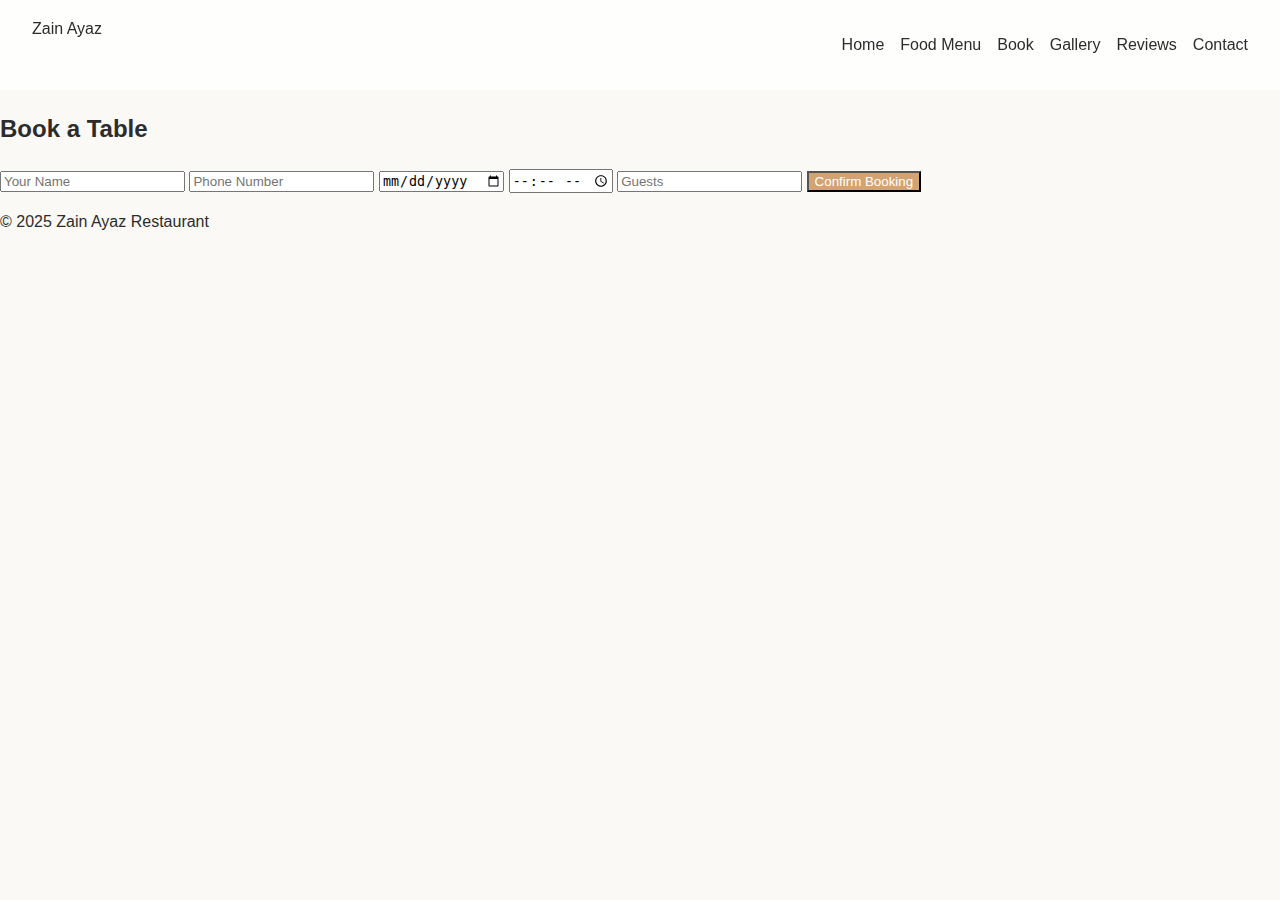
<file: book.html>
<!DOCTYPE html>
<html lang="en">
<head>
  <meta charset="UTF-8">
  <meta name="viewport" content="width=device-width, initial-scale=1.0">
  <title>Book a Table - Zain Ayaz</title>
  <link rel="stylesheet" href="style.css">
</head>
<body>
  <header>
    <nav class="navbar">
      <div class="logo">Zain Ayaz</div>
      <ul class="nav-links">
        <li><a href="index.html">Home</a></li>
        <li><a href="menu.html">Food Menu</a></li>
        <li><a href="book.html">Book</a></li>
        <li><a href="gallery.html">Gallery</a></li>
        <li><a href="reviews.html">Reviews</a></li>
        <li><a href="contact.html">Contact</a></li>
      </ul>
    </nav>
  </header>

  <section>
    <h2>Book a Table</h2>
    <form id="bookingForm">
      <input type="text" placeholder="Your Name" required>
      <input type="tel" placeholder="Phone Number" required>
      <input type="date" required>
      <input type="time" required>
      <input type="number" placeholder="Guests" required>
      <button type="submit" class="btn-primary">Confirm Booking</button>
    </form>
  </section>

  <footer>
    <p>© 2025 Zain Ayaz Restaurant</p>
  </footer>

  <script src="script.js"></script>
</body>
</html>
</file>
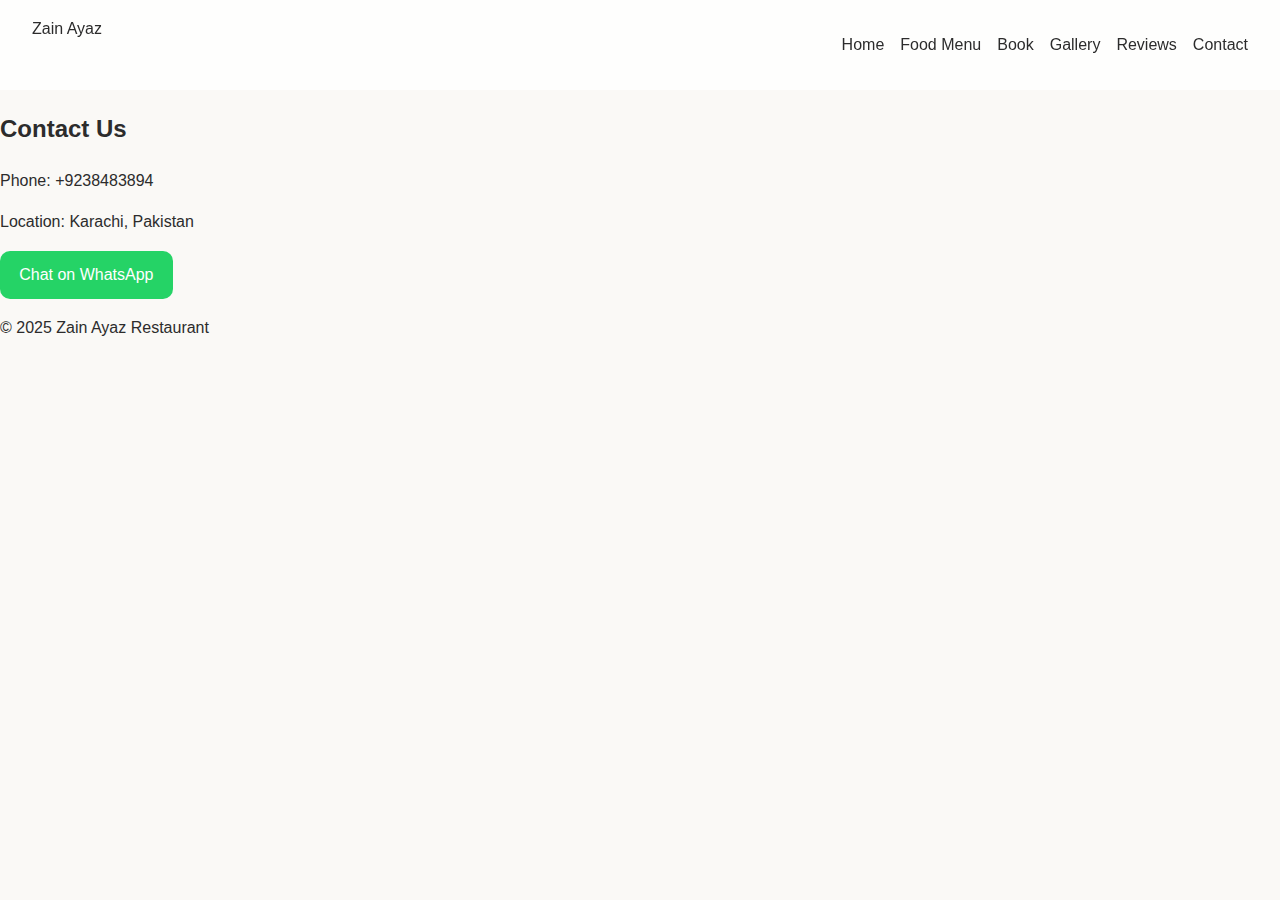
<file: contact.html>
<!DOCTYPE html>
<html lang="en">
<head>
  <meta charset="UTF-8">
  <meta name="viewport" content="width=device-width, initial-scale=1.0">
  <title>Contact - Zain Ayaz</title>
  <link rel="stylesheet" href="style.css">
</head>
<body>
  <header>
    <nav class="navbar">
      <div class="logo">Zain Ayaz</div>
      <ul class="nav-links">
        <li><a href="index.html">Home</a></li>
        <li><a href="menu.html">Food Menu</a></li>
        <li><a href="book.html">Book</a></li>
        <li><a href="gallery.html">Gallery</a></li>
        <li><a href="reviews.html">Reviews</a></li>
        <li><a href="contact.html">Contact</a></li>
      </ul>
    </nav>
  </header>

  <section>
    <h2>Contact Us</h2>
    <p>Phone: +9238483894</p>
    <p>Location: Karachi, Pakistan</p>
    <a href="https://wa.me/9238483894" class="btn-whatsapp">Chat on WhatsApp</a>
  </section>

  <footer>
    <p>© 2025 Zain Ayaz Restaurant</p>
  </footer>
</body>
</html>
</file>
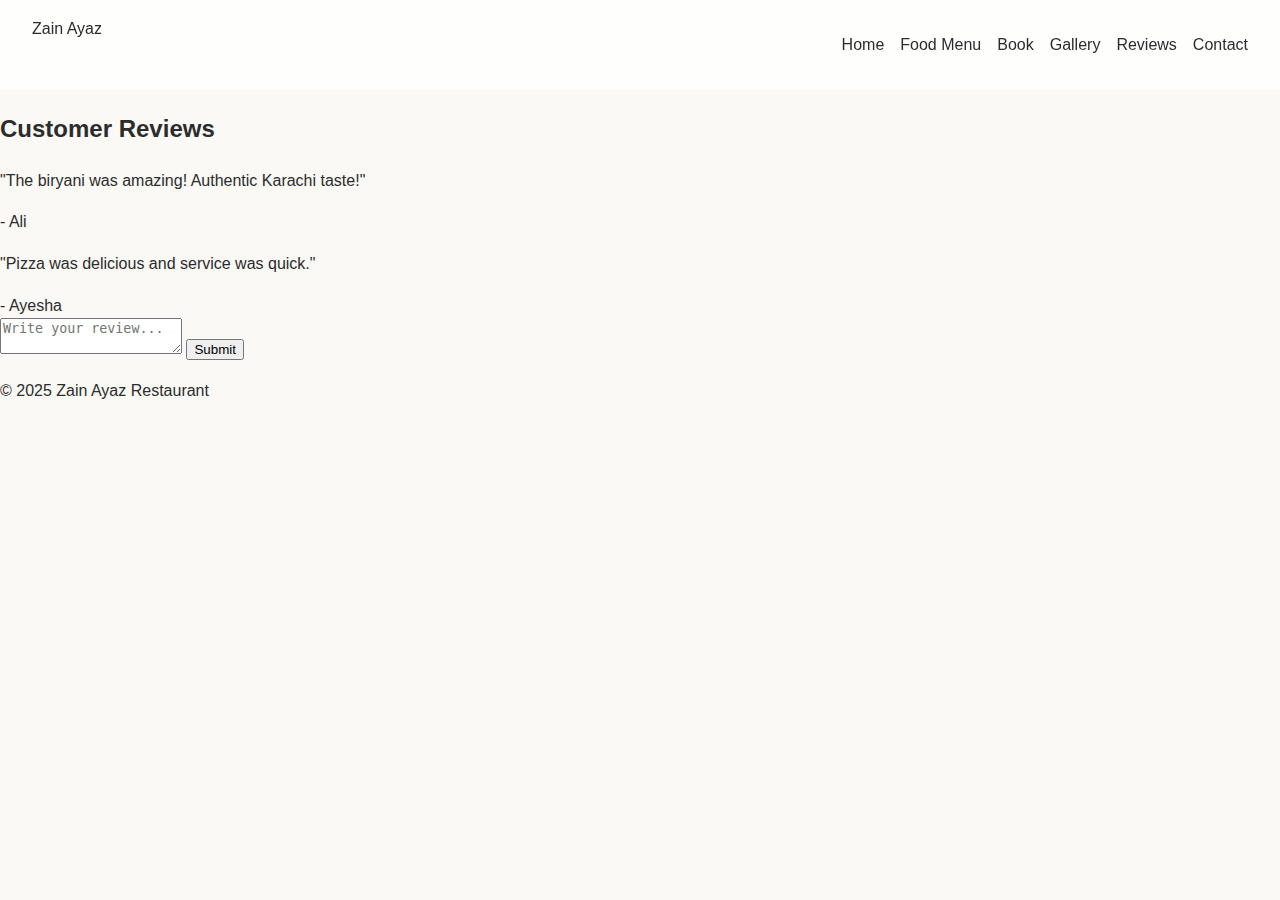
<file: reviews.html>
<!DOCTYPE html>
<html lang="en">
<head>
  <meta charset="UTF-8">
  <meta name="viewport" content="width=device-width, initial-scale=1.0">
  <title>Reviews - Zain Ayaz</title>
  <link rel="stylesheet" href="style.css">
</head>
<body>
  <header>
    <nav class="navbar">
      <div class="logo">Zain Ayaz</div>
      <ul class="nav-links">
        <li><a href="index.html">Home</a></li>
        <li><a href="menu.html">Food Menu</a></li>
        <li><a href="book.html">Book</a></li>
        <li><a href="gallery.html">Gallery</a></li>
        <li><a href="reviews.html" class="active">Reviews</a></li>
        <li><a href="contact.html">Contact</a></li>
      </ul>
    </nav>
  </header>

  <section>
    <h2>Customer Reviews</h2>
    <div class="review">
      <p>"The biryani was amazing! Authentic Karachi taste!"</p>
      <span>- Ali</span>
    </div>
    <div class="review">
      <p>"Pizza was delicious and service was quick."</p>
      <span>- Ayesha</span>
    </div>
    <form class="review-form">
      <textarea placeholder="Write your review..."></textarea>
      <button type="submit" class="btn">Submit</button>
    </form>
  </section>

  <footer>
    <p>© 2025 Zain Ayaz Restaurant</p>
  </footer>
</body>
</html>
</file>
<file: style.css>
/* Colors */
:root {
  --primary: #D4A373;
  --accent1: #A44E3F;
  --accent2: #E6BCCD;
  --neutral: #2C2C2C;
  --background: #FAF9F6;
  --white: #ffffff;
}

/* Reset */
body {
  margin: 0;
  font-family: 'Inter', sans-serif;
  background: var(--background);
  color: var(--neutral);
  line-height: 1.6;
}

/* Navbar */
.navbar {
  display: flex;
  justify-content: space-between;
  padding: 1rem 2rem;
  background: rgba(255, 255, 255, 0.8);
  backdrop-filter: blur(10px);
  position: sticky;
  top: 0;
}
.nav-links {
  list-style: none;
  display: flex;
  gap: 1rem;
}
.nav-links a {
  text-decoration: none;
  color: var(--neutral);
  transition: 0.3s;
}
.nav-links a:hover {
  color: var(--primary);
}

/* Hero */
.hero {
  text-align: center;
  padding: 5rem 2rem;
  background: url('images/hero.jpg') center/cover no-repeat;
  color: var(--white);
}
.cta-buttons a {
  margin: 0.5rem;
  padding: 0.8rem 1.5rem;
  border-radius: 20px;
  text-decoration: none;
}
.btn-primary {
  background: var(--primary);
  color: var(--white);
}
.btn-secondary {
  background: var(--accent1);
  color: var(--white);
}
.btn-whatsapp {
  display: inline-block;
  background: #25D366;
  color: var(--white);
  padding: 0.7rem 1.2rem;
  border-radius: 10px;
  text-decoration: none;
}

/* Menu */
.menu-grid {
  display: grid;
  grid-template-columns: repeat(auto-fit, minmax(220px, 1fr));
  gap: 1rem;
  padding: 2rem;
}
.menu-card {
  background: var(--white);
  border-radius: 20px;
  padding: 1rem;
  box-shadow: 0 4px 8px rgba(0,0,0,0.1);
  text-align: center;
}
.menu-card img {
  width: 100%;
  border-radius: 15px;
}

/* Gallery */
.gallery-grid {
  display: grid;
  grid-template-columns: repeat(auto-fit, minmax(180px, 1fr));
  gap: 1rem;
  padding: 2rem;
}
.gallery-grid img {
  width: 100%;
  border-radius: 15px;
  transition: transform 0.3s;
}
.gallery-grid img:hover {
  transform: scale(1.05);
}

/* Reviews */
.review-card {
  background: var(--white);
  padding: 1rem;
  margin: 1rem;
  border-radius: 15px;
  box-shadow: 0 4px 6px rgba(0,0,0,0.1);
}
</file>
